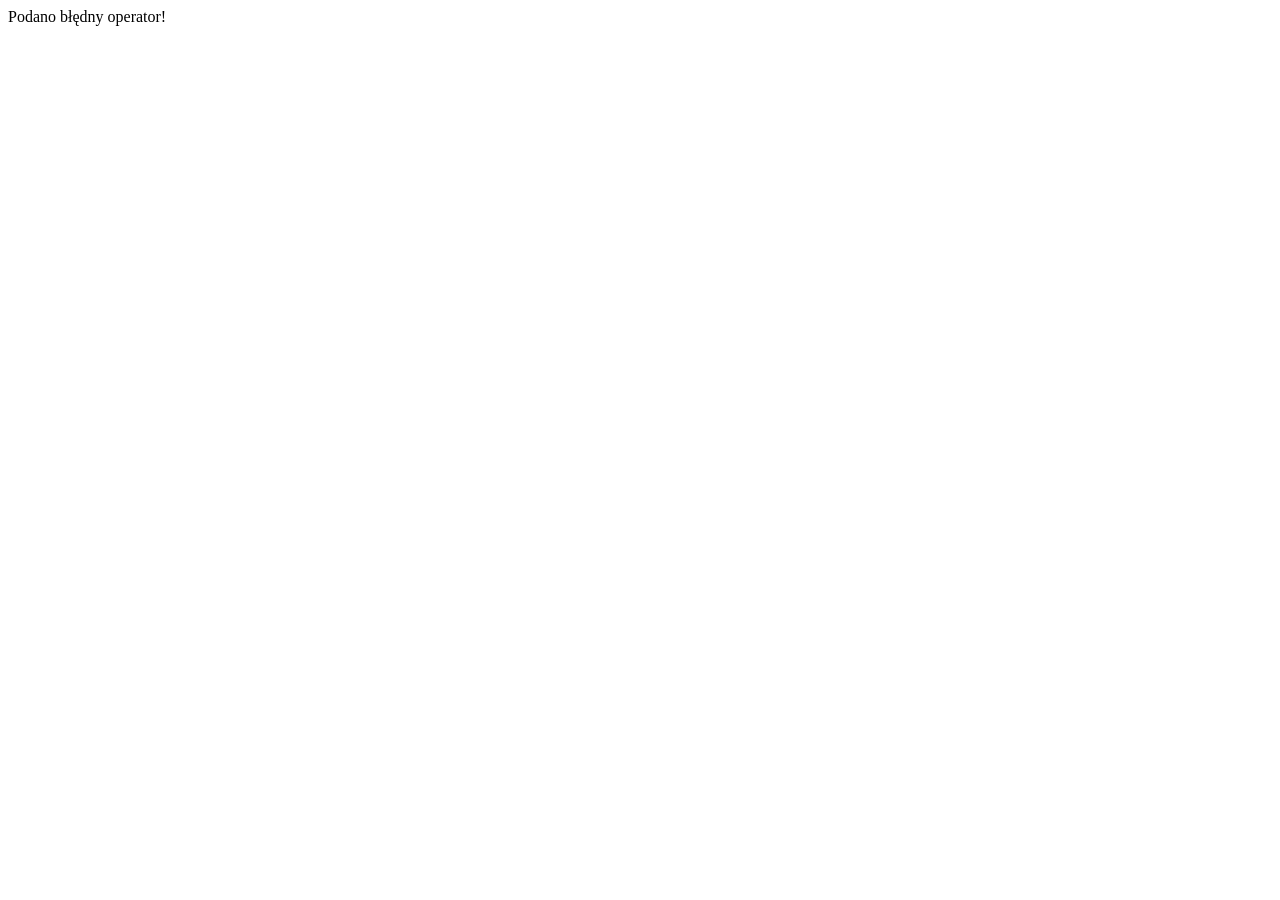
<file: index.html>
<!DOCTYPE html>
<html lang="pl">
<head>
    <meta charset="UTF-8">
    <meta name="viewport" content="width=device-width, initial-scale=1.0">
    <title>Document</title>
</head>
<body>
    <script>
    const number1 = parseInt(prompt("Podaj pierwszą liczbę: "));
    const number2 = parseInt(prompt("Podaj drugą liczbę: "));
    const operator = prompt("Wybierz operator działania: +,-,*,/,**")
    if (operator == "+") {
        result = number1 + number2
    } else if (operator == "-") {
        result = number1 - number2
    } else if (operator == "*") {
        result = number1 * number2
    } else if (operator == "/") {
        result = number1 / number2
        if (number2 === 0) {
            document.write("Nie można dzielić przez 0!");
        }
    } else if (operator == "**") {
        result = number1 ** number2
    } else {
        document.write("Podano błędny operator!");
    };
    console.log(result);
    document.write(result);
    </script>
</body>
</html>
</file>
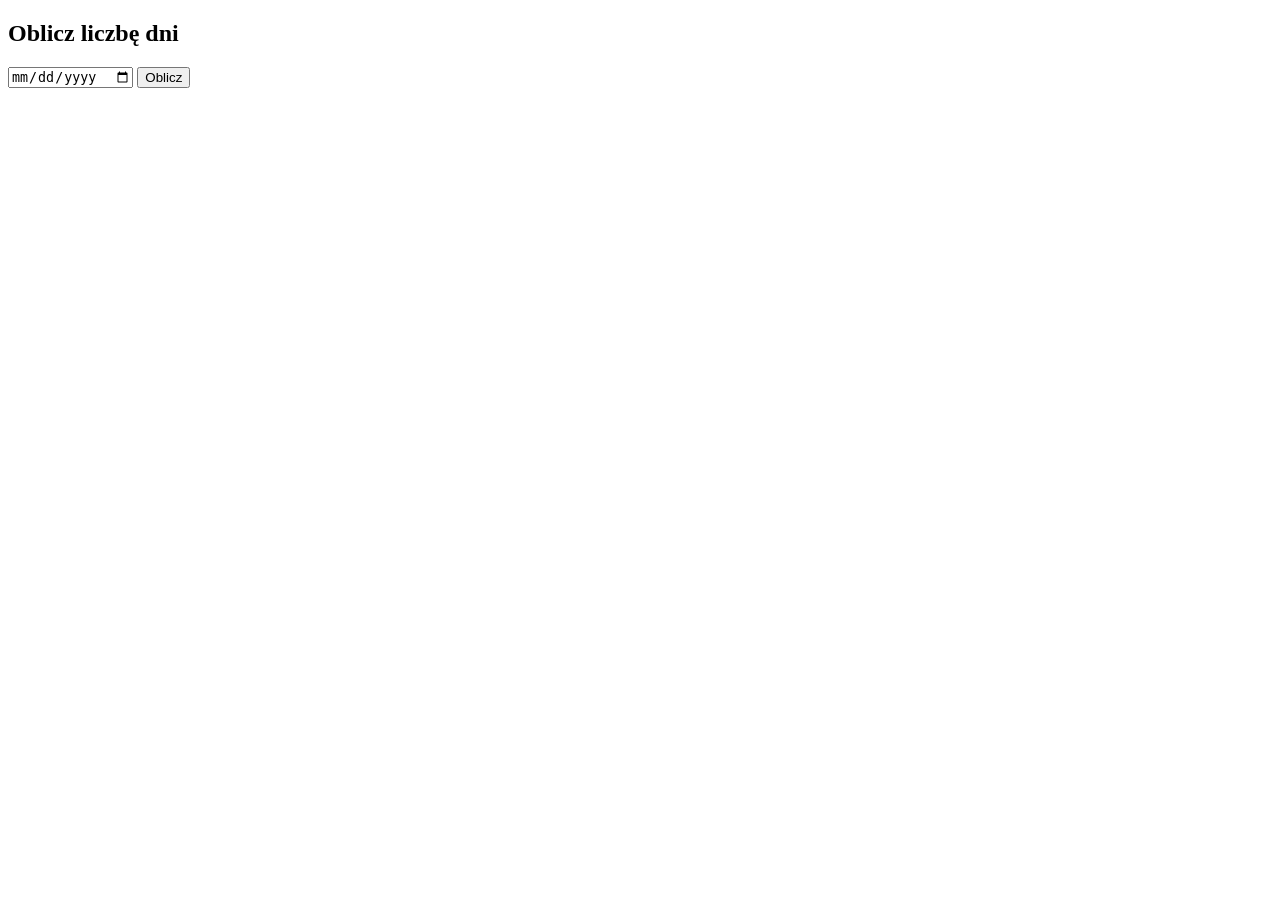
<file: data.html>
<!DOCTYPE html>
<html lang="pl">
<head>
    <meta charset="UTF-8">
    <meta name="viewport" content="width=device-width, initial-scale=1.0">
    <title>Oblicz dni</title>
</head>
<body>
    <h2>Oblicz liczbę dni</h2>
    <input type="date" id="calendar">
    <button>Oblicz</button>
    <p id="result"></p>

    <script>
        const dzisiaj = new Date(new Date().toLocaleString("en-US", { timeZone: "Europe/Warsaw" })).setHours(0, 0, 0, 0);
        const przycisk = document.querySelector('button');
        przycisk.addEventListener('click', obliczDni);

        function obliczDni() {
            const dataWybrana = new Date(document.getElementById('calendar').value);
            const roznicaDni = Math.floor((dataWybrana - dzisiaj) / (1000 * 60 * 60 * 24));
            let wynik = "";
            if (isNaN(dataWybrana)) return;

            if (roznicaDni === 0) {
                wynik = "Wybrana data to dzisiaj!";
            } else if (roznicaDni > 0) {
                wynik = `Do wybranej daty ${roznicaDni} dni`;
            } else {
                wynik = `Od wybranej daty ${-roznicaDni} dni`;
            }

            document.getElementById('result').innerText = wynik;
        }
    </script>
</body>
</html>
</file>
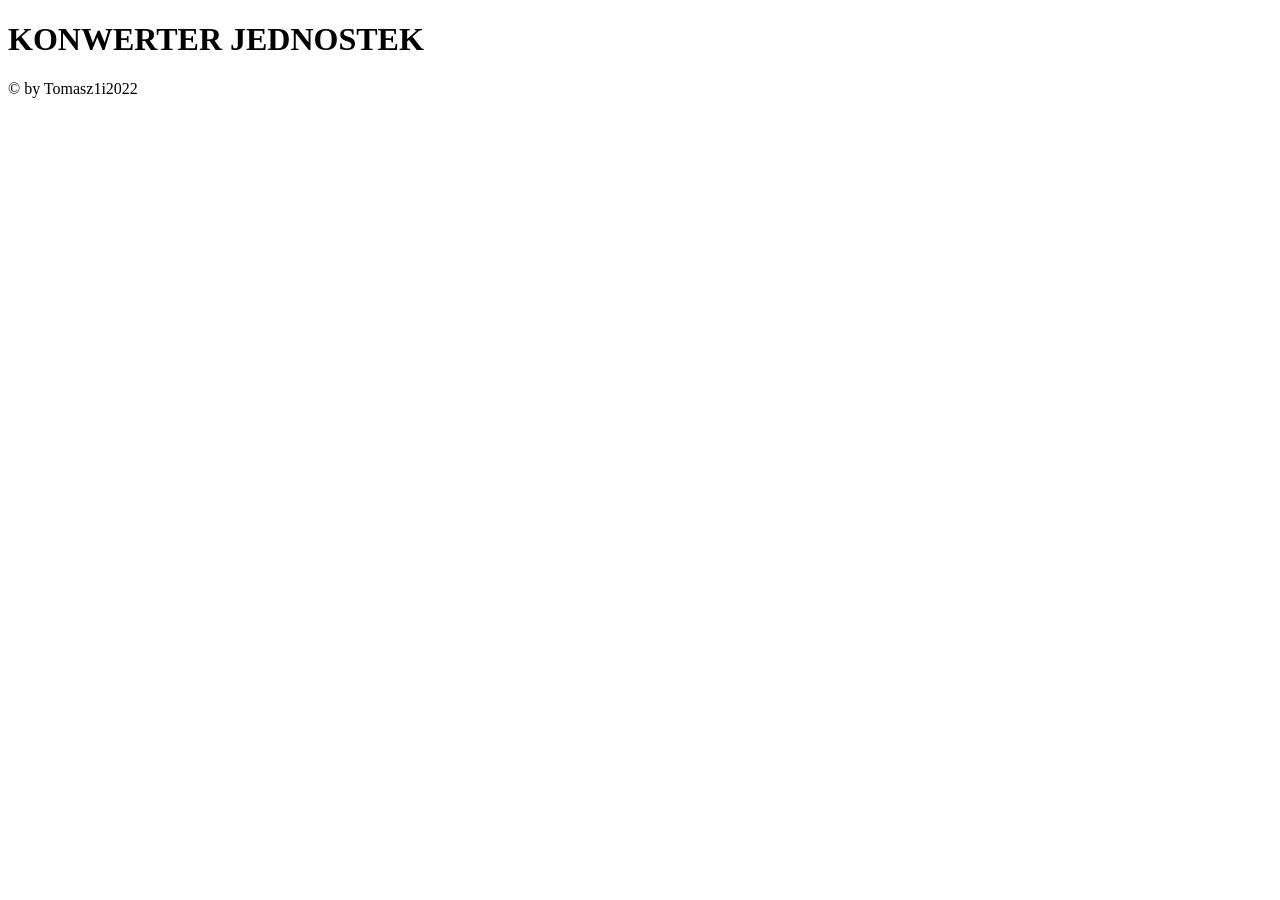
<file: konwerter_jednostek.html>
<!DOCTYPE html>
<html lang="pl">
<head>
    <meta charset="UTF-8">
    <meta name="viewport" content="width=device-width, initial-scale=1.0">
    <title>Konwerter jednostek</title>
</head>
<body>
    <header>
        <h1>KONWERTER JEDNOSTEK</h1>
    </header>
    <main>
        <script>
            const jednostka = prompt("Na jaką jednostkę chcesz przeliczyć(km/mile):");
            const wartosc = parseInt(prompt("Podaj ilość(km/mile):"));
            while (isNaN(wartosc)){
                wartosc = parseInt(prompt("Podaj ilość(km/mile):"));
            };
            if (jednostka == "km"){
                result = wartosc * 1.61
                document.write(wartosc + " mil to " + result + " km");
            } else if (jednostka == "mile"){
                result = wartosc * 0.62
                document.write(wartosc + " km to " + result + " mil");
            }else{
                document.write("Podano złą jednostkę!");
            };
        </script>
    </main>
    <footer>
        <p>&copy by Tomasz1i2022</p>
    </footer>
</body>
</html>
</file>
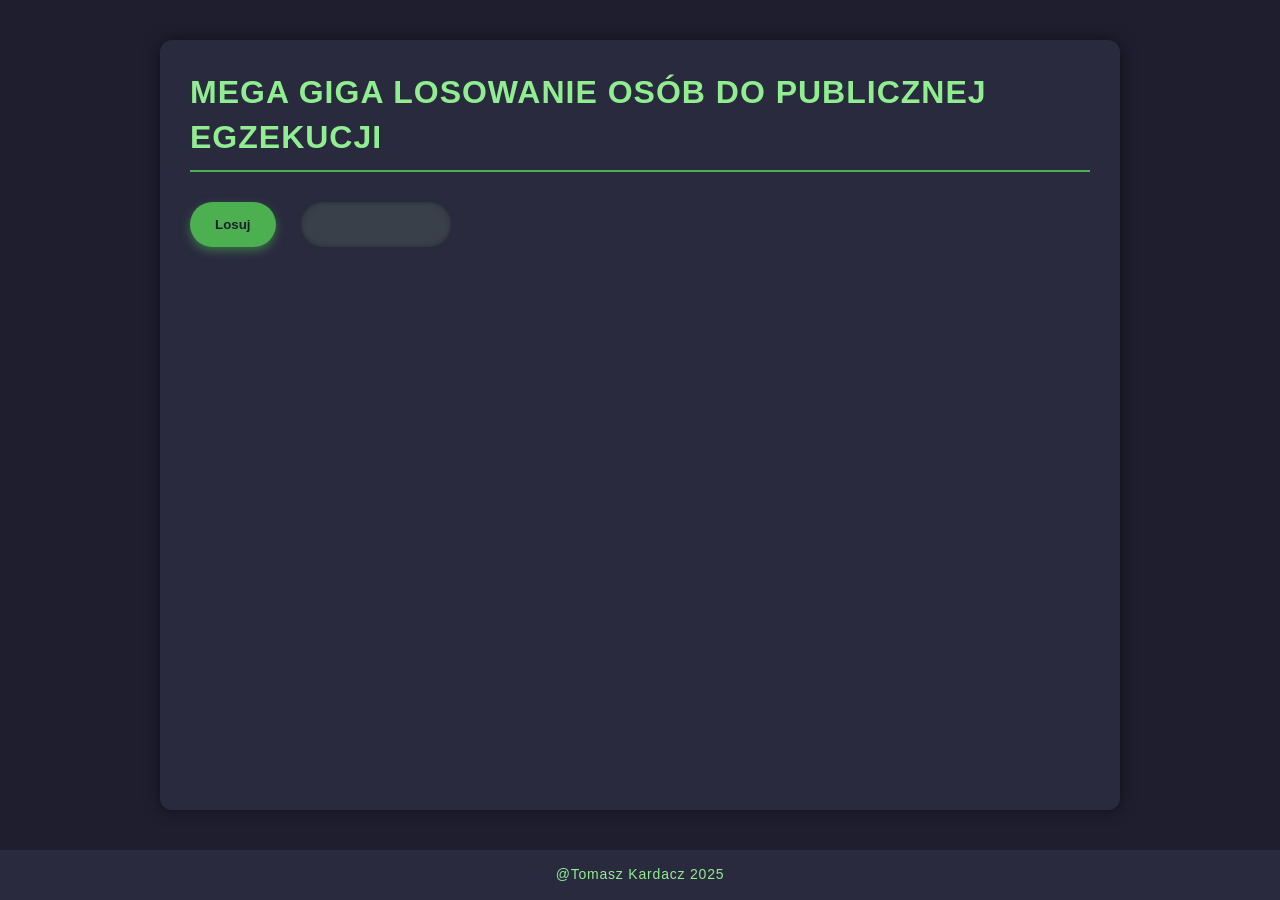
<file: losowanie.html>
<!DOCTYPE html>
<html lang="pl">
<head>
    <meta charset="UTF-8">
    <meta http-equiv="X-UA-Compatible" content="IE=edge">
    <meta name="viewport" content="width=device-width, initial-scale=1.0">
    <title>Document</title>
    <style>
        * {
            margin: 0;
            padding: 0;
            box-sizing: border-box;
        }
        html, body {
            height: 100%;
            display: flex;
            flex-direction: column;
            font-family: 'Segoe UI', Tahoma, Geneva, Verdana, sans-serif;
            font-size: 16px;
            line-height: 1.4;
            background-color: #1e1e2f;
            color: #e0e0e0;
        }
        main {
            flex: 1;
            width: 75%;
            margin: 40px auto;
            background: #2a2a3f;
            padding: 30px;
            border-radius: 12px;
            box-shadow: 0 0 15px rgba(0, 0, 0, 0.5);
        }
        h1 {
            margin-bottom: 30px;
            padding-bottom: 10px;
            border-bottom: 2px solid #4caf50;
            font-weight: 600;
            color: #90ee90;
            letter-spacing: 1px;
        }
        .controls {
            display: flex;
            gap: 25px;
            align-items: center;
        }
        button {
            height: 45px;
            padding: 0 25px;
            border: none;
            border-radius: 25px;
            background: #4caf50;
            color: #1e1e2f;
            font-weight: 600;
            cursor: pointer;
            transition: background-color 0.25s ease;
            display: flex;
            align-items: center;
            justify-content: center;
            box-shadow: 0 4px 10px rgba(76, 175, 80, 0.5);
        }
        button:hover {
            background-color: #369f37;
            box-shadow: 0 6px 14px rgba(54, 159, 55, 0.5);
        }
        output {
            min-width: 150px;
            min-height: 45px;
            padding: 0 25px;
            border-radius: 25px;
            background-color: #39404a;
            color: #a0c0ad;
            font-size: 16px;
            line-height: 45px;
            text-align: center;
            user-select: none;
            box-shadow: inset 0 0 5px #282c34;
            font-weight: 500;
        }
        footer {
            padding: 15px 0;
            background-color: #2a2a3f;
            color: #90ee90;
            text-align: center;
            font-size: 14px;
            letter-spacing: 0.8px;
        }
    </style>
</head>
<body>
    <main>
        <h1>MEGA GIGA LOSOWANIE OSÓB DO PUBLICZNEJ EGZEKUCJI</h1>
        <div class="controls">
            <button id="getNames">Losuj</button>
            <output id="showNames"></output>
        </div>
    </main>
    <footer>
        <p>@Tomasz Kardacz 2025</p>
    </footer>
    <script>
        const names = ["Dąbkowski", "Sojko", "Bazyl", "Bączek", "Gorzelak", "Kubacki", "Makówka", "Kardacz", "Bąchór", "Barczyński", "Skulimowski"];
        document.getElementById("getNames").onclick = function() {
            let selectedNames = [];
            while (selectedNames.length < 1 && selectedNames.length < names.length) {
                let randomIndex = Math.floor(Math.random() * names.length);
                let randomName = names[randomIndex];
                if (!selectedNames.includes(randomName)){
                    selectedNames.push(randomName);
                }
            };
            document.getElementById("showNames").textContent = selectedNames.join(", ");
        };
    </script>
</body>
</html>
</file>
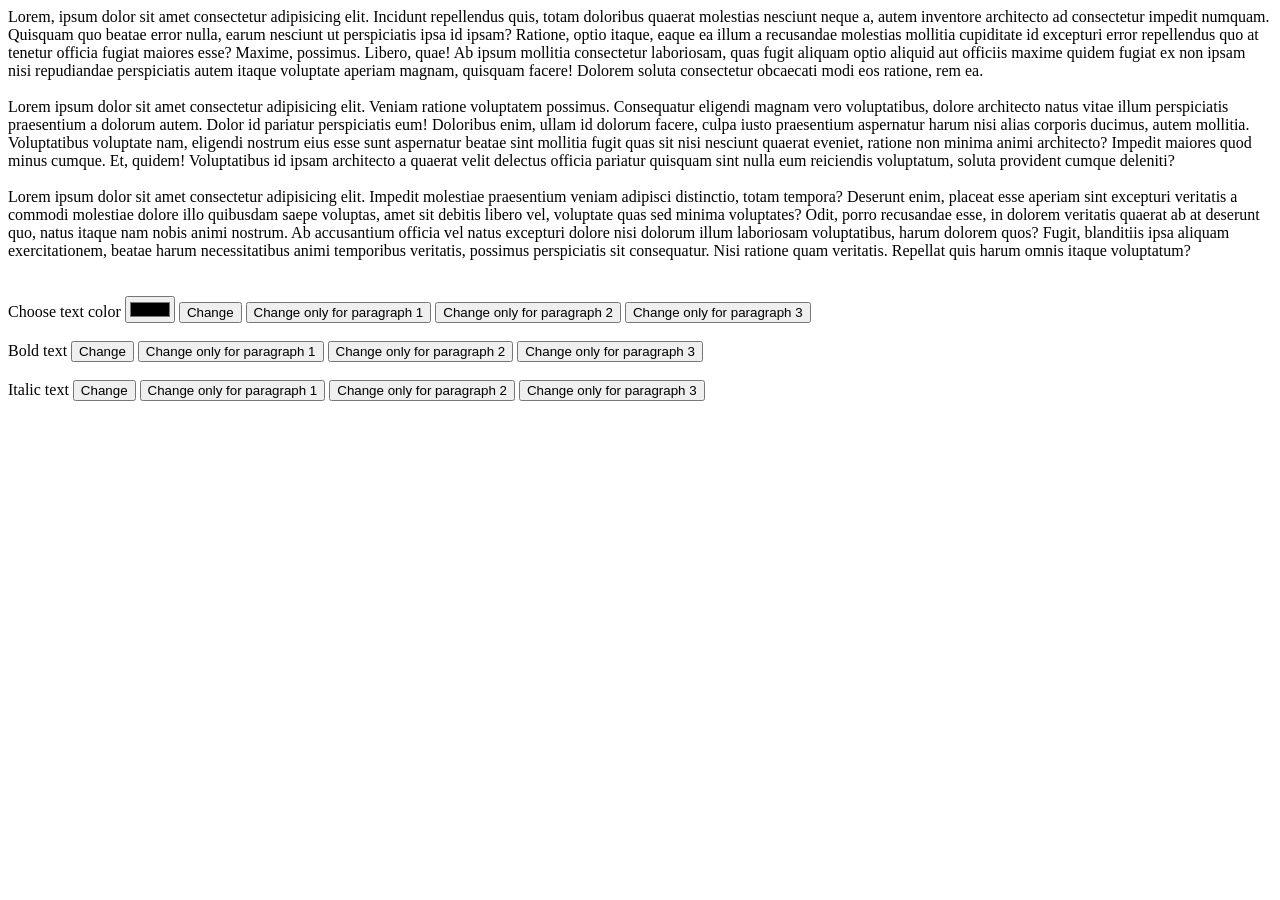
<file: przyciski.html>
<!DOCTYPE html>
<html lang="en">
<head>
    <meta charset="UTF-8">
    <meta name="viewport" content="width=device-width, initial-scale=1.0">
    <title>Document</title>
</head>
<body>
    <div id="paragr1" name="paragr">
        Lorem, ipsum dolor sit amet consectetur adipisicing elit. Incidunt repellendus quis, totam doloribus quaerat molestias nesciunt neque a, autem inventore architecto 
        ad consectetur impedit numquam. Quisquam quo beatae error nulla, earum nesciunt ut perspiciatis ipsa id ipsam? Ratione, optio itaque, eaque ea illum a recusandae molestias 
        mollitia cupiditate id excepturi error repellendus quo at tenetur officia fugiat maiores esse? Maxime, possimus. Libero, quae! Ab ipsum mollitia consectetur laboriosam, quas 
        fugit aliquam optio aliquid aut officiis maxime quidem fugiat ex non ipsam nisi repudiandae perspiciatis autem itaque voluptate aperiam magnam, quisquam facere! Dolorem soluta 
        consectetur obcaecati modi eos ratione, rem ea.
    </div>
    <br><div id="paragr2" name="paragr">
        Lorem ipsum dolor sit amet consectetur adipisicing elit. Veniam ratione voluptatem possimus. Consequatur eligendi magnam vero voluptatibus, dolore architecto natus vitae illum 
        perspiciatis praesentium a dolorum autem. Dolor id pariatur perspiciatis eum! Doloribus enim, ullam id dolorum facere, culpa iusto praesentium aspernatur harum nisi alias corporis 
        ducimus, autem mollitia. Voluptatibus voluptate nam, eligendi nostrum eius esse sunt aspernatur beatae sint mollitia fugit quas sit nisi nesciunt quaerat eveniet, ratione non 
        minima animi architecto? Impedit maiores quod minus cumque. Et, quidem! Voluptatibus id ipsam architecto a quaerat velit delectus officia pariatur quisquam sint nulla eum reiciendis 
        voluptatum, soluta provident cumque deleniti?
    </div>
    <br><div id="paragr3" name="paragr">
        Lorem ipsum dolor sit amet consectetur adipisicing elit. Impedit molestiae praesentium veniam adipisci distinctio, totam tempora? Deserunt enim, placeat esse aperiam sint excepturi 
        veritatis a commodi molestiae dolore illo quibusdam saepe voluptas, amet sit debitis libero vel, voluptate quas sed minima voluptates? Odit, porro recusandae esse, in dolorem 
        veritatis quaerat ab at deserunt quo, natus itaque nam nobis animi nostrum. Ab accusantium officia vel natus excepturi dolore nisi dolorum illum laboriosam voluptatibus, harum 
        dolorem quos? Fugit, blanditiis ipsa aliquam exercitationem, beatae harum necessitatibus animi temporibus veritatis, possimus perspiciatis sit consequatur. Nisi ratione quam veritatis. 
        Repellat quis harum omnis itaque voluptatum?
    </div>
    <br><br>
    <label for="textColor">Choose text color <input type="color" id="textColor"></label>
    <button id="colorButton">Change</button>
    <button id="colorButton1">Change only for paragraph 1</button>
    <button id="colorButton2">Change only for paragraph 2</button>
    <button id="colorButton3">Change only for paragraph 3</button><br>
    <br>Bold text
    <button id="boldButton">Change</button>
    <button id="boldButton1">Change only for paragraph 1</button>
    <button id="boldButton2">Change only for paragraph 2</button>
    <button id="boldButton3">Change only for paragraph 3</button><br>
    <br>Italic text
    <button id="italicButton">Change</button>
    <button id="italicButton1">Change only for paragraph 1</button>
    <button id="italicButton2">Change only for paragraph 2</button>
    <button id="italicButton3">Change only for paragraph 3</button>
    
    <script>
        const texts = document.getElementsByName("paragr");
        const textColor = document.querySelector('[type="color"]');
        const colorButton = document.querySelector("#colorButton");
        const colorButton1 = document.querySelector("#colorButton1");
        const colorButton2 = document.querySelector("#colorButton2");
        const colorButton3 = document.querySelector("#colorButton3");
        
        const boldButton = document.querySelector("#boldButton");
        const boldButton1 = document.querySelector("#boldButton1");
        const boldButton2 = document.querySelector("#boldButton2");
        const boldButton3 = document.querySelector("#boldButton3");
        
        const italicButton = document.querySelector("#italicButton");
        const italicButton1 = document.querySelector("#italicButton1");
        const italicButton2 = document.querySelector("#italicButton2");
        const italicButton3 = document.querySelector("#italicButton3");

        colorButton.addEventListener("click", function(){
            for (let text of texts) {
                text.style.color = textColor.value;
            }
        });

        colorButton1.addEventListener("click", function(){
            document.getElementById("paragr1").style.color = textColor.value;
        });

        colorButton2.addEventListener("click", function(){
            document.getElementById("paragr2").style.color = textColor.value;
        });

        colorButton3.addEventListener("click", function(){
            document.getElementById("paragr3").style.color = textColor.value;
        });

        boldButton.addEventListener("click", function(){
            for (let text of texts) {
                if (text.style.fontWeight === 'bold') {
                    text.style.fontWeight = 'normal';
                } else {
                    text.style.fontWeight = 'bold';
                }
            }
        });

        boldButton1.addEventListener("click", function(){
            const paragr1 = document.getElementById("paragr1");
            if (paragr1.style.fontWeight === 'bold') {
                paragr1.style.fontWeight = 'normal';
            } else {
                paragr1.style.fontWeight = 'bold';
            }
        });

        boldButton2.addEventListener("click", function(){
            const paragr2 = document.getElementById("paragr2");
            if (paragr2.style.fontWeight === 'bold') {
                paragr2.style.fontWeight = 'normal';
            } else {
                paragr2.style.fontWeight = 'bold';
            }
        });

        boldButton3.addEventListener("click", function(){
            const paragr3 = document.getElementById("paragr3");
            if (paragr3.style.fontWeight === 'bold') {
                paragr3.style.fontWeight = 'normal';
            } else {
                paragr3.style.fontWeight = 'bold';
            }
        });

        italicButton.addEventListener("click", function(){
            for (let text of texts) {
                if (text.style.fontStyle === 'italic') {
                    text.style.fontStyle = 'normal';
                } else {
                    text.style.fontStyle = 'italic';
                }
            }
        });

        italicButton1.addEventListener("click", function(){
            const paragr1 = document.getElementById("paragr1");
            if (paragr1.style.fontStyle === 'italic') {
                paragr1.style.fontStyle = 'normal';
            } else {
                paragr1.style.fontStyle = 'italic';
            }
        });

        italicButton2.addEventListener("click", function(){
            const paragr2 = document.getElementById("paragr2");
            if (paragr2.style.fontStyle === 'italic') {
                paragr2.style.fontStyle = 'normal';
            } else {
                paragr2.style.fontStyle = 'italic';
            }
        });

        italicButton3.addEventListener("click", function(){
            const paragr3 = document.getElementById("paragr3");
            if (paragr3.style.fontStyle === 'italic') {
                paragr3.style.fontStyle = 'normal';
            } else {
                paragr3.style.fontStyle = 'italic';
            }
        });
    </script>
</body>
</html>
</file>
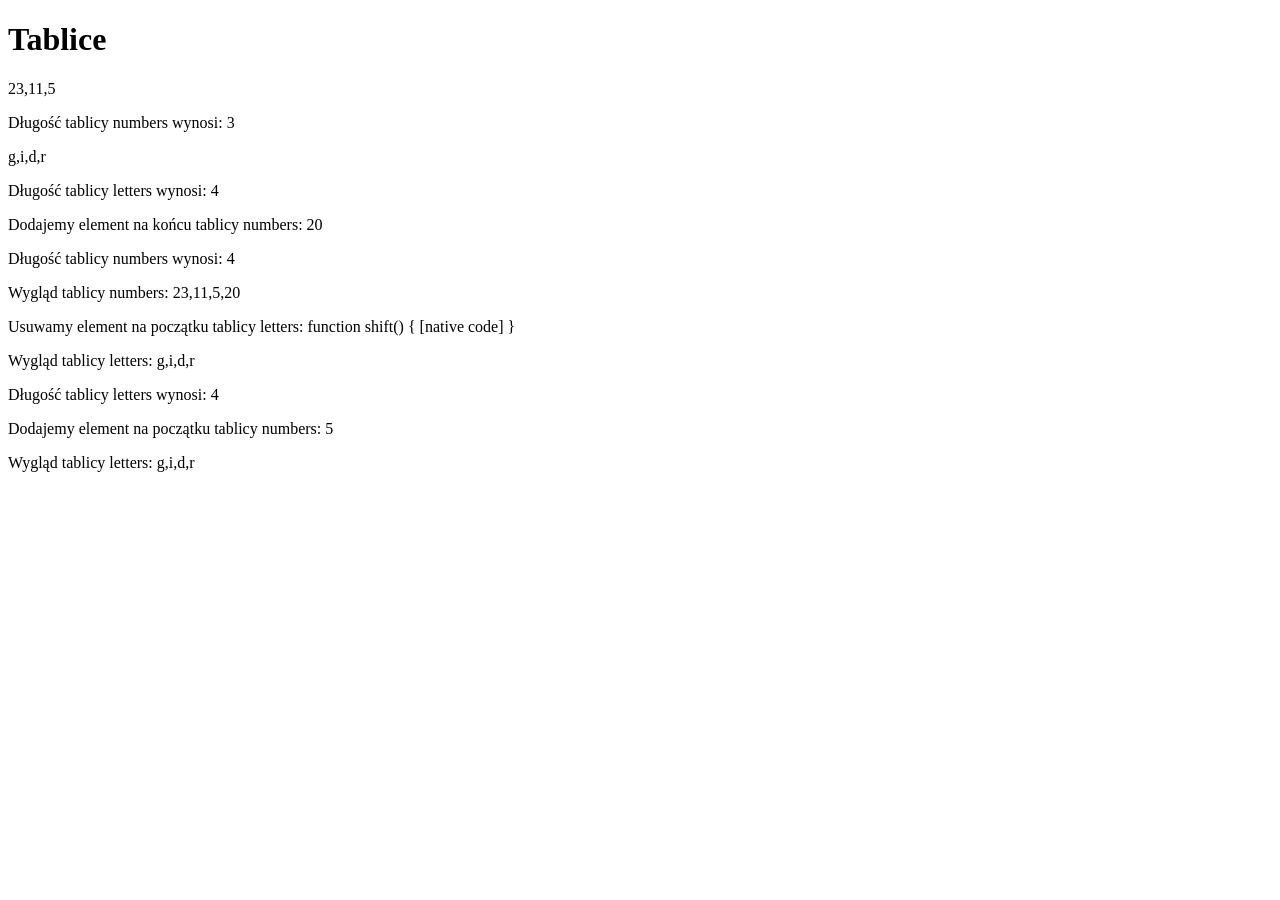
<file: tablice.html>
<!DOCTYPE html>
<html lang="en">
<head>
    <meta charset="UTF-8">
    <meta name="viewport" content="width=device-width, initial-scale=1.0">
    <title>Tablice</title>
</head>
<body>
    <header><h1>Tablice</h1></header>
    <script>
        const numbers = [];
        numbers[0] = 23;
        numbers[1] = 11;
        numbers[2] = 5;
        const letters = [];
        letters[0] = 'g';
        letters[1] = 'i';
        letters[2] = 'd';
        letters[3] = 'r';
        document.write(numbers);
        document.write(`<p>Długość tablicy numbers wynosi: ${numbers.length}</p>`);
        document.write(letters);
        document.write(`<p>Długość tablicy letters wynosi: ${letters.length}</p>`);
        document.write(`<p>Dodajemy element na końcu tablicy numbers: ${numbers[numbers.length]=20}</p>`);
        document.write(`<p>Długość tablicy numbers wynosi: ${numbers.length}</p>`);
        document.write(`<p>Wygląd tablicy numbers: ${numbers}</p>`);
        document.write(`<p>Usuwamy element na początku tablicy letters: ${letters.shift}</p>`);
        document.write(`<p>Wygląd tablicy letters: ${letters}</p>`);
        document.write(`<p>Długość tablicy letters wynosi: ${letters.length}</p>`);
        document.write(`<p>Dodajemy element na początku tablicy numbers: ${numbers.unshift(94)}</p>`);
        document.write(`<p>Wygląd tablicy letters: ${letters}</p>`);
    </script>
</body>
</html>
</file>
